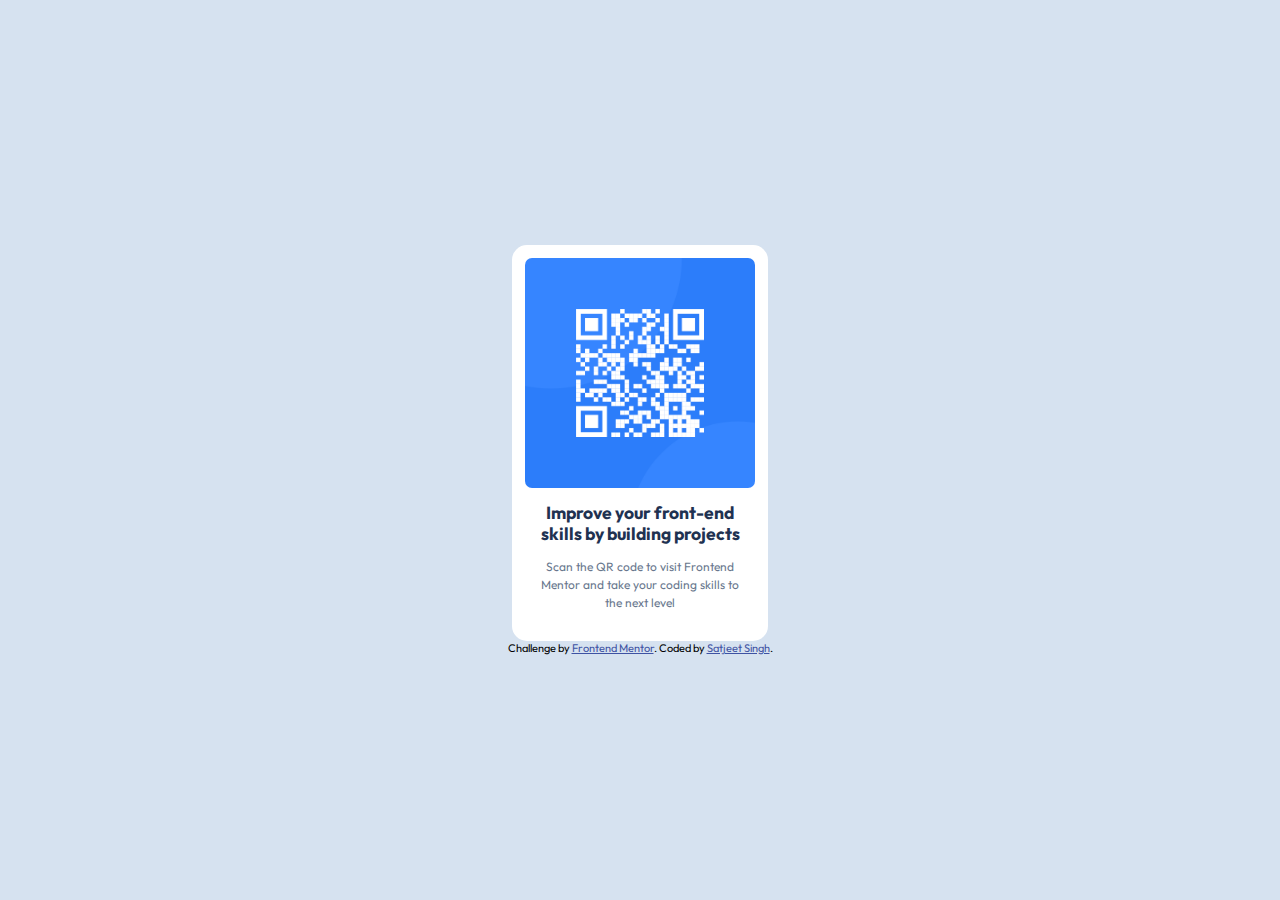
<file: index.html>
<!DOCTYPE html>
<html lang="en">
  <head>
    <meta charset="UTF-8" />
    <meta name="viewport" content="width=device-width, initial-scale=1.0" />
    <!-- displays site properly based on user's device -->
    <link
      rel="icon"
      type="image/png"
      sizes="32x32"
      href="favicon-32x32.png"
    />
    <title>Frontend Mentor | QR code component</title>
    <link rel="preconnect" href="https://fonts.googleapis.com" />
    <link rel="preconnect" href="https://fonts.gstatic.com" crossorigin />
    <link
      href="https://fonts.googleapis.com/css2?family=Outfit:wght@100..900&display=swap"
      rel="stylesheet"
    />
    <style>
      * {
        margin: 0;
        padding: 0;
      }

      body {
        background-color: hsl(212, 45%, 89%);
        display: flex;
        justify-content: center;
        align-items: center;
        height: 100vh;
        font-family: Outfit;
        flex-direction: column;
      }

      .attribution {
        font-size: 11px;
        text-align: center;
      }

      .attribution a {
        color: hsl(228, 45%, 44%);
      }

      .card {
        background-color: hsl(0, 0%, 100%);
        display: flex;
        align-items: center;
        flex-direction: column;
        width: 230px;
        padding: 13px;
        border-radius: 15px;
        height: 370px;
      }

      img {
        width: 230px;
        height: 230px;
        object-fit: cover;
        border-radius: 7px;
      }

      .main-heading {
        font-weight: 700;
        text-align: center;
        margin-bottom: 9px;
        margin-left: 0.6rem;
        margin-right: 0.6rem;
        color: hsl(218, 44%, 22%);
        font-size: 17.5px;
        margin: 14px 3px;
        line-height: 21px;
      }

      .content {
        font-weight: 400;
        font-size: 12px;
        margin-top: 0;
        margin-left: 0.6rem;
        margin-right: 0.6rem;
        text-align: center;
        color: hsl(216, 15%, 48%);
        line-height: 18px;
      }
    </style>
  </head>
  <body>
    <div class="card">
      <img src="image-qr-code.png" alt="qr-code" />
      <p class="main-heading">
        Improve your front-end skills by building projects
      </p>
      <p class="content">
        Scan the QR code to visit Frontend Mentor and take your coding skills to
        the next level
      </p>
    </div>
    <div class="attribution">
      Challenge by
      <a href="https://www.frontendmentor.io?ref=challenge" target="_blank"
        >Frontend Mentor</a
      >. Coded by <a href="#">Satjeet Singh</a>.
    </div>
  </body>
</html>
</file>
